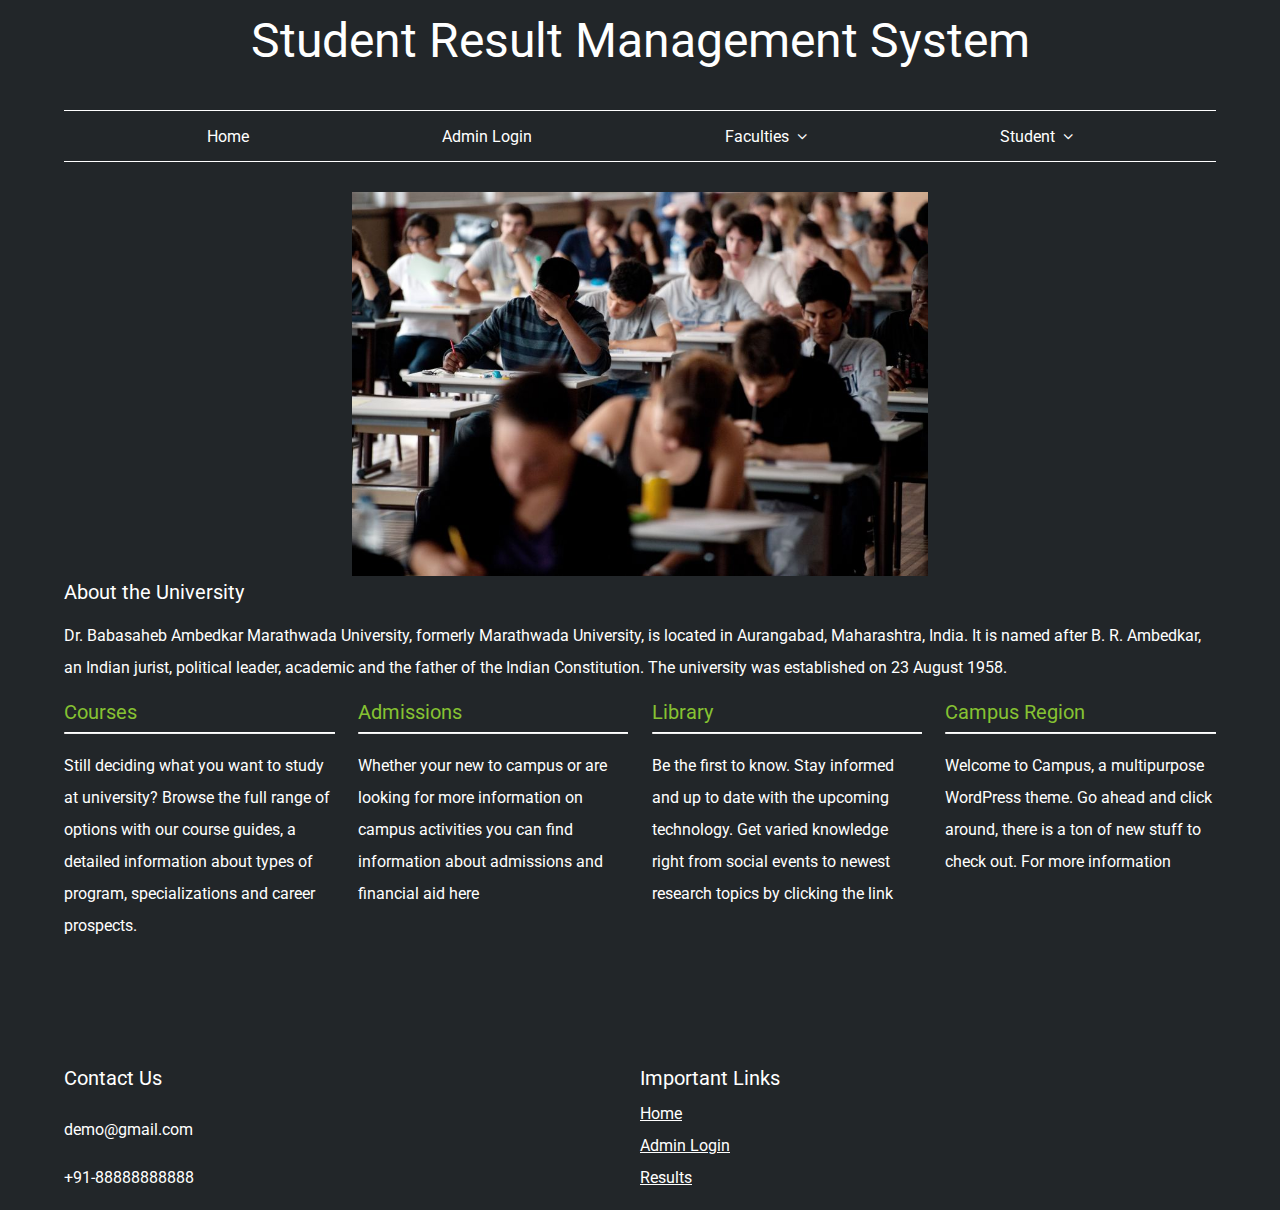
<file: Result Management System/index.html>
<!DOCTYPE html>
<html lang="en">

<head>
    <meta charset="UTF-8">
    <meta name="viewport" content="width=device-width, initial-scale=1.0">
    <link href="https://fonts.googleapis.com/css?family=Roboto" rel="stylesheet">
    <link rel="stylesheet" href="./css/homepage.css">
    <link rel="stylesheet" href="./css/font-awesome-4.7.0/css/font-awesome.css">
    <title>Homepage</title>
</head>

<body>

    <div class="container">
        <div class="title">
            <span class="heading">Student Result Management System</span>
        </div>

        <div class="nav">
            <ul>
                <li>
                    <a href="homepage.html">Home</a>
                </li>
                <li>
                    <a href="login.php">Admin Login</a>
                </li>
                <li class="dropdown" onclick="toggleDisplay('1')">
                    <a href="#" class="dropbtn">Faculties &nbsp
                        <span class="fa fa-angle-down"></span>
                    </a>
                    <div class="dropdown-content" id="1">
                        <a href="">Arts</a>
                        <a href="">Science</a>
                        <a href="">Commerce</a>
                        <a href="">Technology</a>
                        <a href="">Sports</a>
                        <a href="">Others</a>
                    </div>
                </li>
                <li class="dropdown" onclick="toggleDisplay('2')">
                    <a href="#" class="dropbtn">Student &nbsp
                        <span class="fa fa-angle-down"></span>
                    </a>
                    <div class="dropdown-content" id="2">
                        <a href="">Admissions</a>
                        <a href="">Scholarship</a>
                        <a href="">Examination</a>
                        <a href="./login.php">Results</a>
                        <a href="">Manage Results</a>
                    </div>
                </li>
            </ul>
        </div>

        <div class="slider">
            <img src="images/home3.jpg" class="slider-image" alt="img">
        </div>

        <div class="main">
            <span>About the University</span>
            <p>Dr. Babasaheb Ambedkar Marathwada University, formerly Marathwada University, is located in Aurangabad, Maharashtra, India. It is named after B. R. Ambedkar, an Indian jurist, political leader, academic and the father of the Indian Constitution.
                The university was established on 23 August 1958.</p>

            <div class="info">
                <div>
                    <span>Courses</span>
                    <hr>
                    <p>Still deciding what you want to study at university? Browse the full range of options with our course guides, a detailed information about types of program, specializations and career prospects.</p>
                </div>
                <div>
                    <span>Admissions</span>
                    <hr>
                    <p>Whether your new to campus or are looking for more information on campus activities you can find information about admissions and financial aid here</p>
                </div>
                <div>
                    <span>Library</span>
                    <hr>
                    <p>Be the first to know. Stay informed and up to date with the upcoming technology. Get varied knowledge right from social events to newest research topics by clicking the link</p>
                </div>
                <div>
                    <span>Campus Region</span>
                    <hr>
                    <p>Welcome to Campus, a multipurpose WordPress theme. Go ahead and click around, there is a ton of new stuff to check out. For more information</p>
                </div>
            </div>
        </div>

        <div class="footer">
            <div class="footer--contact">
                <span>Contact Us</span>
                <p>demo@gmail.com</p>
                <p>+91-88888888888</p>
            </div>
            <div class="footer--info">
                <span>Important Links</span>
                <a href="homepage.html">Home</a>
                <a href="login.php">Admin Login</a>
                <a href="login.php">Results</a>
            </div>
        </div>

    </div>

</body>

</html>
</file>
<file: Result Management System/css/homepage.css>
body {
    font-size: 16px;
    font-family: 'Roboto', sans-serif;
    background-color: #222629;
    color: white;
    margin: 0;
}

hr {
    border-top: 1px solid white;
}

.container {
    padding: 0 5%;
}

.title {
    display: flex;
    font-size: 3em;
    justify-content: center;
    align-items: center;
    height: 80px;
}

.main{

}
.main span {
    font-size: 20px;
}
.main p {
    font-size: 16px;
    line-height: 2;
}

.info {
    display: grid;
    grid-gap: 2%;
    grid-template-columns: 1fr 1fr 1fr 1fr;
}
.info span {
    color: #86c232;
    font-size: 20px;
}

.footer {
    display: grid;
    grid-template-columns: 1fr 1fr;
    line-height: 2;
    margin-top: 100px;
}
.footer a{
    color: white;
    display: block;
}
.footer span {
    font-size: 20px;
}
/* navigation bar */
ul{
    list-style-type: none;
    margin: 30px 0;
    padding: 0;
    display: flex;
    overflow: hidden;
    justify-content: space-evenly;
    border-style: solid;
    border-width: 1px 0 1px 0;
}


li a,.dropbtn{
    display: inline-block;
    text-decoration: none;
    color: white;
    height: 40px;
    display: flex;
    align-items: center;
    padding: 5px 50px;
}

li a:hover, .dropdown:hover {
    background-color: #61892f
}

li.dropdown {
    display: inline-block;
}

.dropdown-content{
    display: none;
    position: absolute;
    background-color:  #474b4f;
}

.dropdown-content a {
    color: white;
    text-decoration: none;
    display: flex;
    align-items: center;

}

.dropdown:hover .dropdown-content {
    display: block;
}

/* image slider */
.slider {
    text-align: center;
}
.slider img {
    width: 50%;
}
</file>
